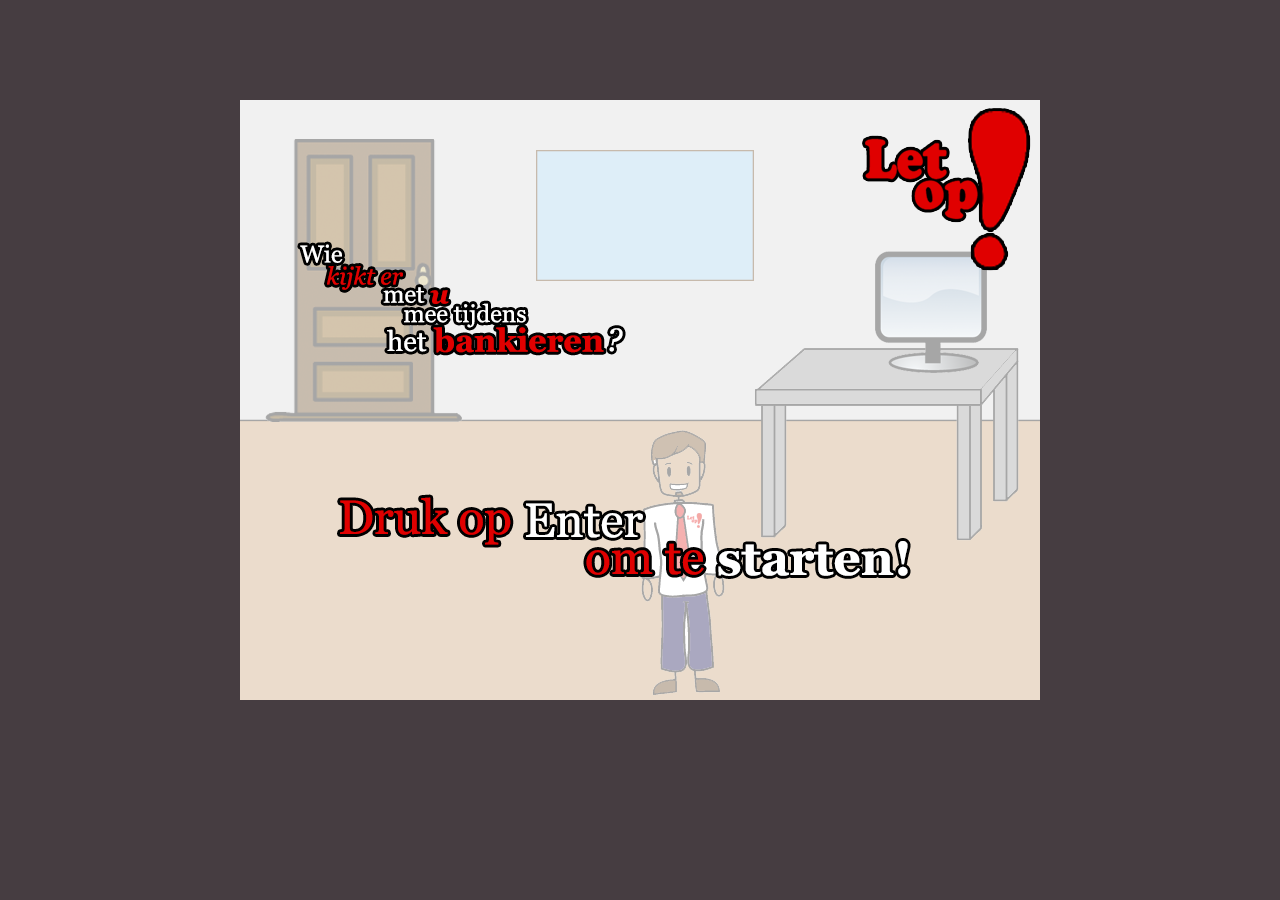
<file: phishingindex.html>
<!doctype html>
<html>
<head>

	<title>Let Op! De Game</title>

	<link rel="stylesheet" href="phishinggame.css">

</head>

<body>
 
	<canvas id="bgcanvas" width='800px' height='600px'></canvas>
	<canvas id="avcanvas" width='800px' height='600px'></canvas> 
	<canvas id="vraagcanvas" width='800px' height='600px'></canvas>
	<canvas id="startcanvas" width='800px' height='600px'></canvas>
	<canvas id="hintcanvas" width='800px' height='600px'></canvas>

	<script src="phishingjavascript.js"></script>

</body>
</html>
</file>
<file: phishinggame.css>
body {

	background-color:#463d41;
	
	width: 800px;

	margin-top: 	100px;
	margin-left: 	auto;
	margin-right: 	auto;

	position: relative;

}

#avcanvas {

	position: absolute;

}

#bgcanvas {

	position: absolute;

}

#startcanvas {

	position: absolute;

}

#vraagcanvas {

	position: absolute;

}

#hintcanvas {

	position: absolute;

}
</file>
